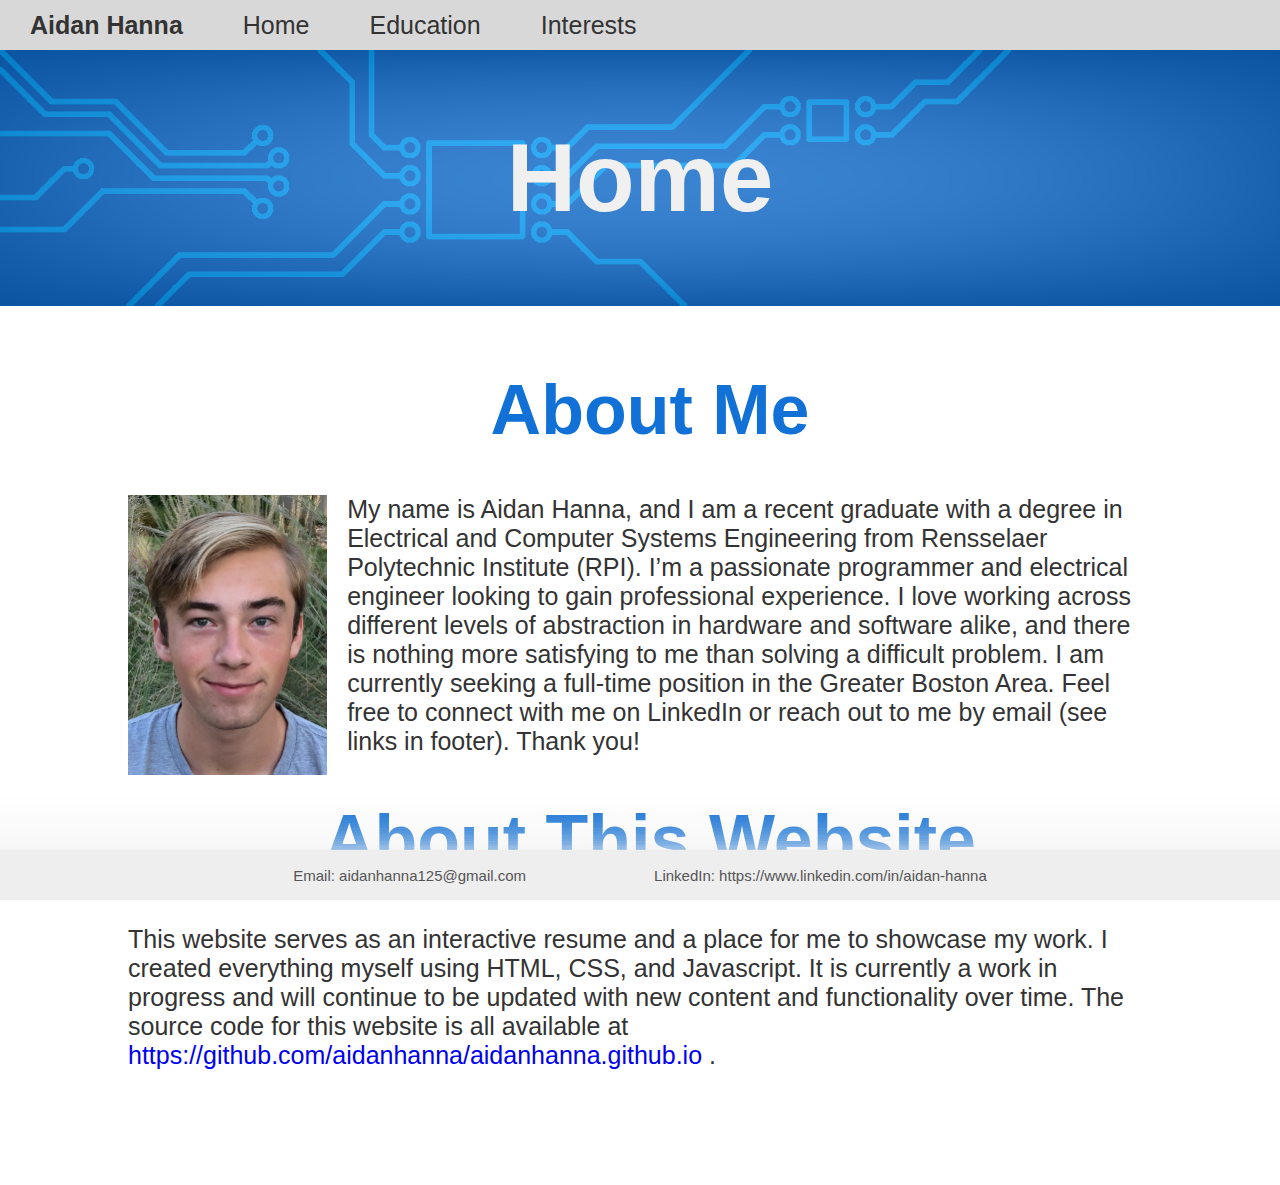
<file: index.html>
<!DOCTYPE HTML>
<html>
<head>
    <!--Need to include any fonts here-->
    <link rel='stylesheet' href='./css/stylesheet.css'>
    <script src='./js/header.js'></script>
    <script src='./js/footer.js'></script>
    <link rel="icon" type="image/x-icon" href="./favicon.ico?">
</head>
  <body>
    <custom-header></custom-header>
    <h1 class='banner-text'>Home</h1>
    
    <div class='main-body'>
      <div class='content-block'>
        <h2 class='subheading'>About Me</h2>
        <p class='text-block' style='min-height: 280px;'>
          <img src='./images/portrait.png' style='height: 280px; float: left; margin-right: 20px; margin-bottom: 20px;'>
          My name is Aidan Hanna, and I am a recent graduate with a degree in Electrical and Computer Systems Engineering from 
          Rensselaer Polytechnic Institute (RPI). I’m a passionate programmer and electrical engineer looking to gain professional 
          experience. I love working across different levels of abstraction in hardware and software alike, and there is nothing 
          more satisfying to me than solving a difficult problem. I am currently seeking a full-time position in the Greater 
          Boston Area. Feel free to connect with me on LinkedIn or reach out to me by email (see links in footer). Thank you!
        </p>
      </div>
      <div class='content-block'>
        <h2 class='subheading'>About This Website</h2>
        <p class='text-block'>
          This website serves as an interactive resume and a place for me to showcase my work. I created everything myself using HTML, 
          CSS, and Javascript. It is currently a work in progress and will continue to be updated with new content and functionality 
          over time. The source code for this website is all available at
          <a class='link' href='https://github.com/aidanhanna/aidanhanna.github.io' target='_blank' rel='noopener noreferrer'>
            https://github.com/aidanhanna/aidanhanna.github.io
          </a>.
        </p>
      </div>
    </div>
    
    <custom-footer></custom-footer>
    
  </body>
  
  <script src='./js/simpleDropdown.js'></script> 
</html>
</file>
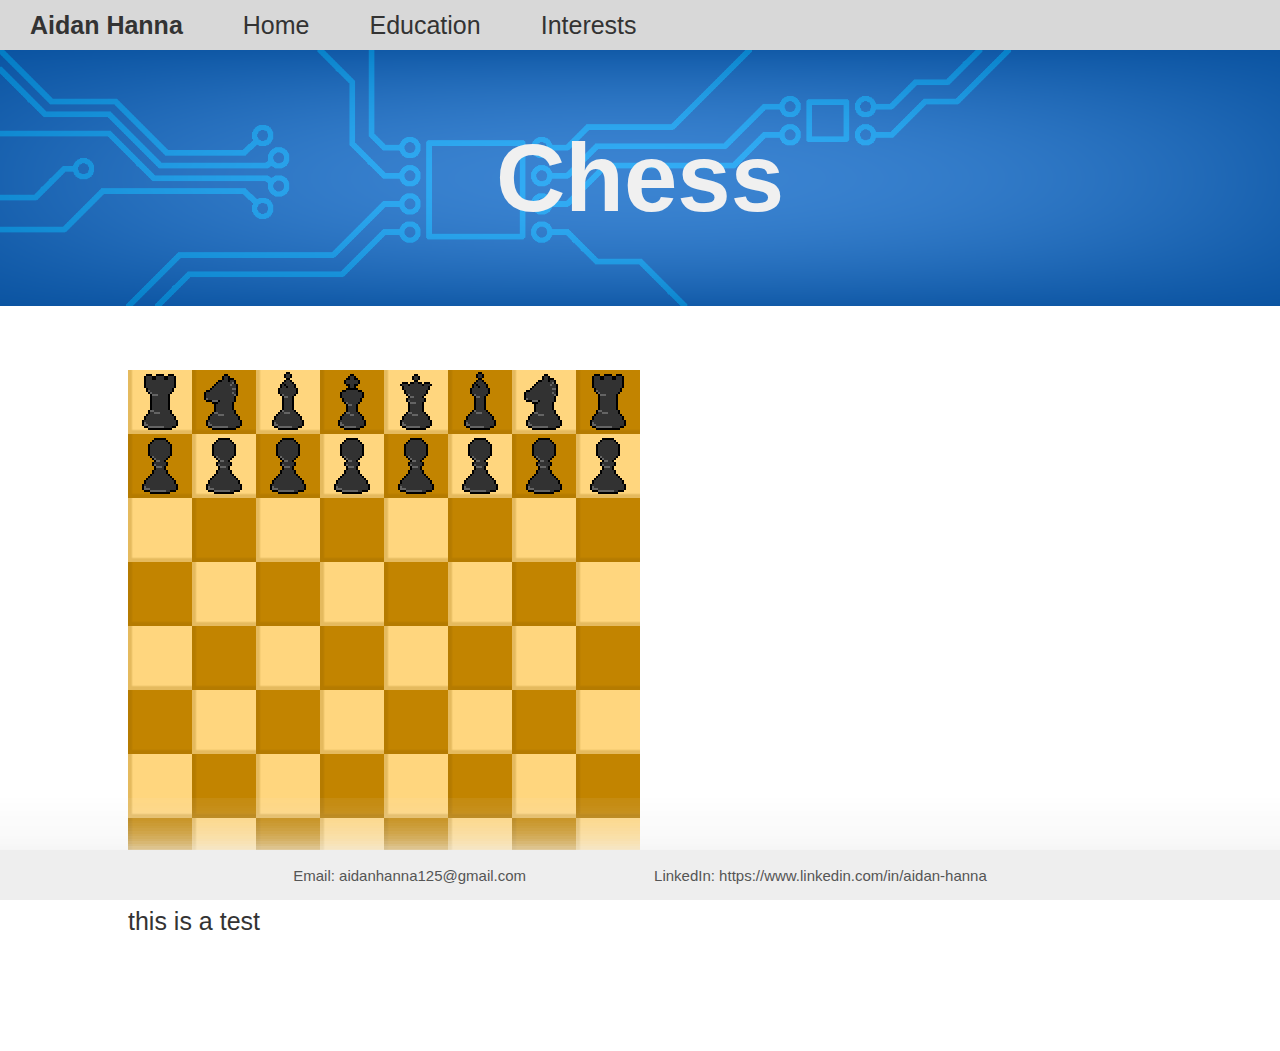
<file: chess.html>
<!DOCTYPE HTML>
<html>
<head>
    <!--Need to include any fonts here-->
    <link rel='stylesheet' href='./css/stylesheet.css'>
    <link rel='stylesheet' href='./css/chess.css'>
    <script src='./js/header.js'></script>
    <script src='./js/footer.js'></script>
    <link rel="icon" type="image/x-icon" href="./favicon.ico">
</head>
  <body>
    <custom-header></custom-header>
    <h1 class='banner-text'>Chess</h1>
    
    <div class='main-body'>
      <div class='chess-board'>
        
        <img class='piece' id='blackking' src='../files/chess/BlackKing.png'>
        <img class='piece' id='blackqueen' src='../files/chess/BlackQueen.png'>
        <img class='piece' id='blackrook1' src='../files/chess/BlackRook.png'>
        <img class='piece' id='blackrook2' src='../files/chess/BlackRook.png'>
        <img class='piece' id='blackknight1' src='../files/chess/BlackKnight.png'>
        <img class='piece' id='blackknight2' src='../files/chess/BlackKnight.png'>
        <img class='piece' id='blackbishop1' src='../files/chess/BlackBishop.png'>
        <img class='piece' id='blackbishop2' src='../files/chess/BlackBishop.png'>
        <img class='piece' id='blackpawn1' src='../files/chess/BlackPawn.png'>
        <img class='piece' id='blackpawn2' src='../files/chess/BlackPawn.png'>
        <img class='piece' id='blackpawn3' src='../files/chess/BlackPawn.png'>
        <img class='piece' id='blackpawn4' src='../files/chess/BlackPawn.png'>
        <img class='piece' id='blackpawn5' src='../files/chess/BlackPawn.png'>
        <img class='piece' id='blackpawn6' src='../files/chess/BlackPawn.png'>
        <img class='piece' id='blackpawn7' src='../files/chess/BlackPawn.png'>
        <img class='piece' id='blackpawn8' src='../files/chess/BlackPawn.png'>
        
        <div class='row'>
          <img class='square' src='../files/chess/LightSquare.png'><img class='square' src='../files/chess/DarkSquare.png'>
          <img class='square' src='../files/chess/LightSquare.png'><img class='square' src='../files/chess/DarkSquare.png'>
          <img class='square' src='../files/chess/LightSquare.png'><img class='square' src='../files/chess/DarkSquare.png'>
          <img class='square' src='../files/chess/LightSquare.png'><img class='square' src='../files/chess/DarkSquare.png'>
        </div>
        <div class='row'>
          <img class='square' src='../files/chess/DarkSquare.png'><img class='square' src='../files/chess/LightSquare.png'>
          <img class='square' src='../files/chess/DarkSquare.png'><img class='square' src='../files/chess/LightSquare.png'>
          <img class='square' src='../files/chess/DarkSquare.png'><img class='square' src='../files/chess/LightSquare.png'>
          <img class='square' src='../files/chess/DarkSquare.png'><img class='square' src='../files/chess/LightSquare.png'>
        </div>
        <div class='row'>
          <img class='square' src='../files/chess/LightSquare.png'><img class='square' src='../files/chess/DarkSquare.png'>
          <img class='square' src='../files/chess/LightSquare.png'><img class='square' src='../files/chess/DarkSquare.png'>
          <img class='square' src='../files/chess/LightSquare.png'><img class='square' src='../files/chess/DarkSquare.png'>
          <img class='square' src='../files/chess/LightSquare.png'><img class='square' src='../files/chess/DarkSquare.png'>
        </div>
        <div class='row'>
          <img class='square' src='../files/chess/DarkSquare.png'><img class='square' src='../files/chess/LightSquare.png'>
          <img class='square' src='../files/chess/DarkSquare.png'><img class='square' src='../files/chess/LightSquare.png'>
          <img class='square' src='../files/chess/DarkSquare.png'><img class='square' src='../files/chess/LightSquare.png'>
          <img class='square' src='../files/chess/DarkSquare.png'><img class='square' src='../files/chess/LightSquare.png'>
        </div>
        <div class='row'>
          <img class='square' src='../files/chess/LightSquare.png'><img class='square' src='../files/chess/DarkSquare.png'>
          <img class='square' src='../files/chess/LightSquare.png'><img class='square' src='../files/chess/DarkSquare.png'>
          <img class='square' src='../files/chess/LightSquare.png'><img class='square' src='../files/chess/DarkSquare.png'>
          <img class='square' src='../files/chess/LightSquare.png'><img class='square' src='../files/chess/DarkSquare.png'>
        </div>
        <div class='row'>
          <img class='square' src='../files/chess/DarkSquare.png'><img class='square' src='../files/chess/LightSquare.png'>
          <img class='square' src='../files/chess/DarkSquare.png'><img class='square' src='../files/chess/LightSquare.png'>
          <img class='square' src='../files/chess/DarkSquare.png'><img class='square' src='../files/chess/LightSquare.png'>
          <img class='square' src='../files/chess/DarkSquare.png'><img class='square' src='../files/chess/LightSquare.png'>
        </div>
        <div class='row'>
          <img class='square' src='../files/chess/LightSquare.png'><img class='square' src='../files/chess/DarkSquare.png'>
          <img class='square' src='../files/chess/LightSquare.png'><img class='square' src='../files/chess/DarkSquare.png'>
          <img class='square' src='../files/chess/LightSquare.png'><img class='square' src='../files/chess/DarkSquare.png'>
          <img class='square' src='../files/chess/LightSquare.png'><img class='square' src='../files/chess/DarkSquare.png'>
        </div>
        <div class='row'>
          <img class='square' src='../files/chess/DarkSquare.png'><img class='square' src='../files/chess/LightSquare.png'>
          <img class='square' src='../files/chess/DarkSquare.png'><img class='square' src='../files/chess/LightSquare.png'>
          <img class='square' src='../files/chess/DarkSquare.png'><img class='square' src='../files/chess/LightSquare.png'>
          <img class='square' src='../files/chess/DarkSquare.png'><img class='square' src='../files/chess/LightSquare.png'>
        </div>
        <p>this is a test</p>
      </div>
    </div>
    
    
    
    <custom-footer></custom-footer>
  <script src='./js/simpleDropdown.js'></script> 
</html>
</file>
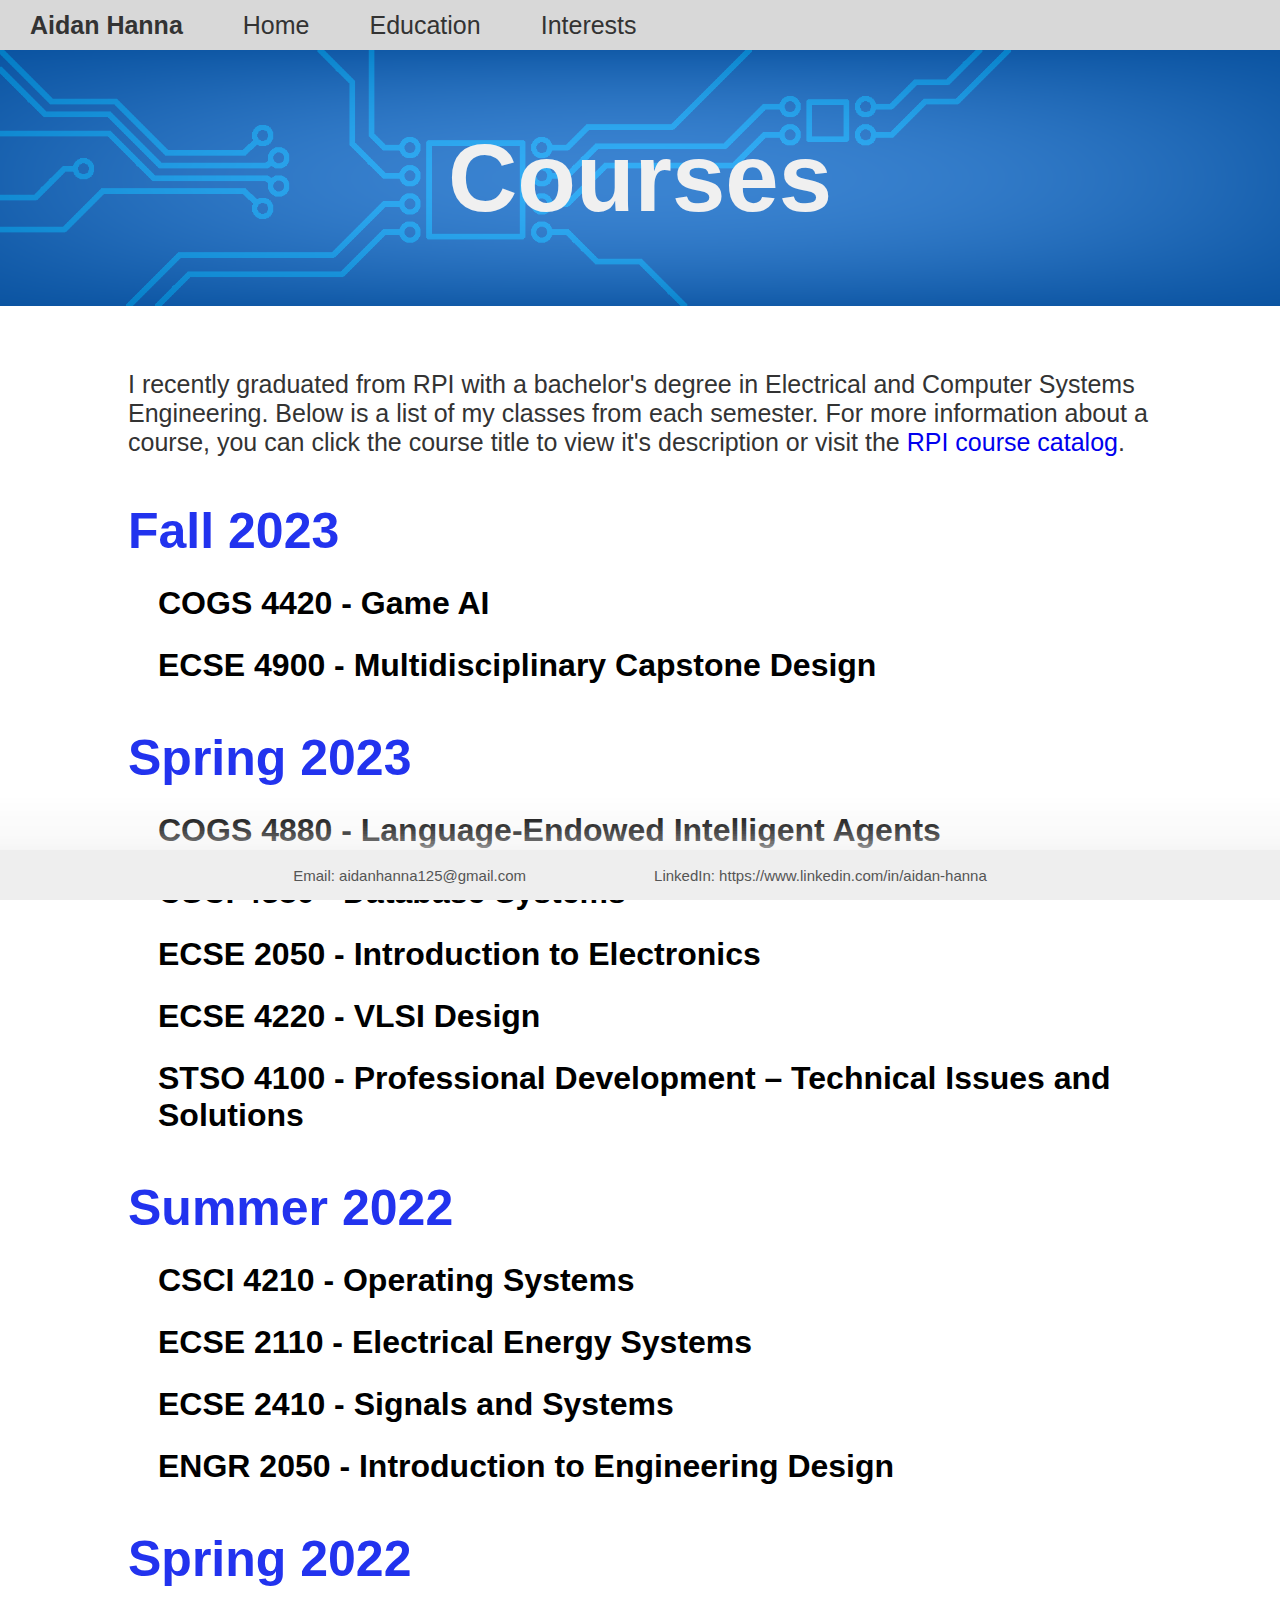
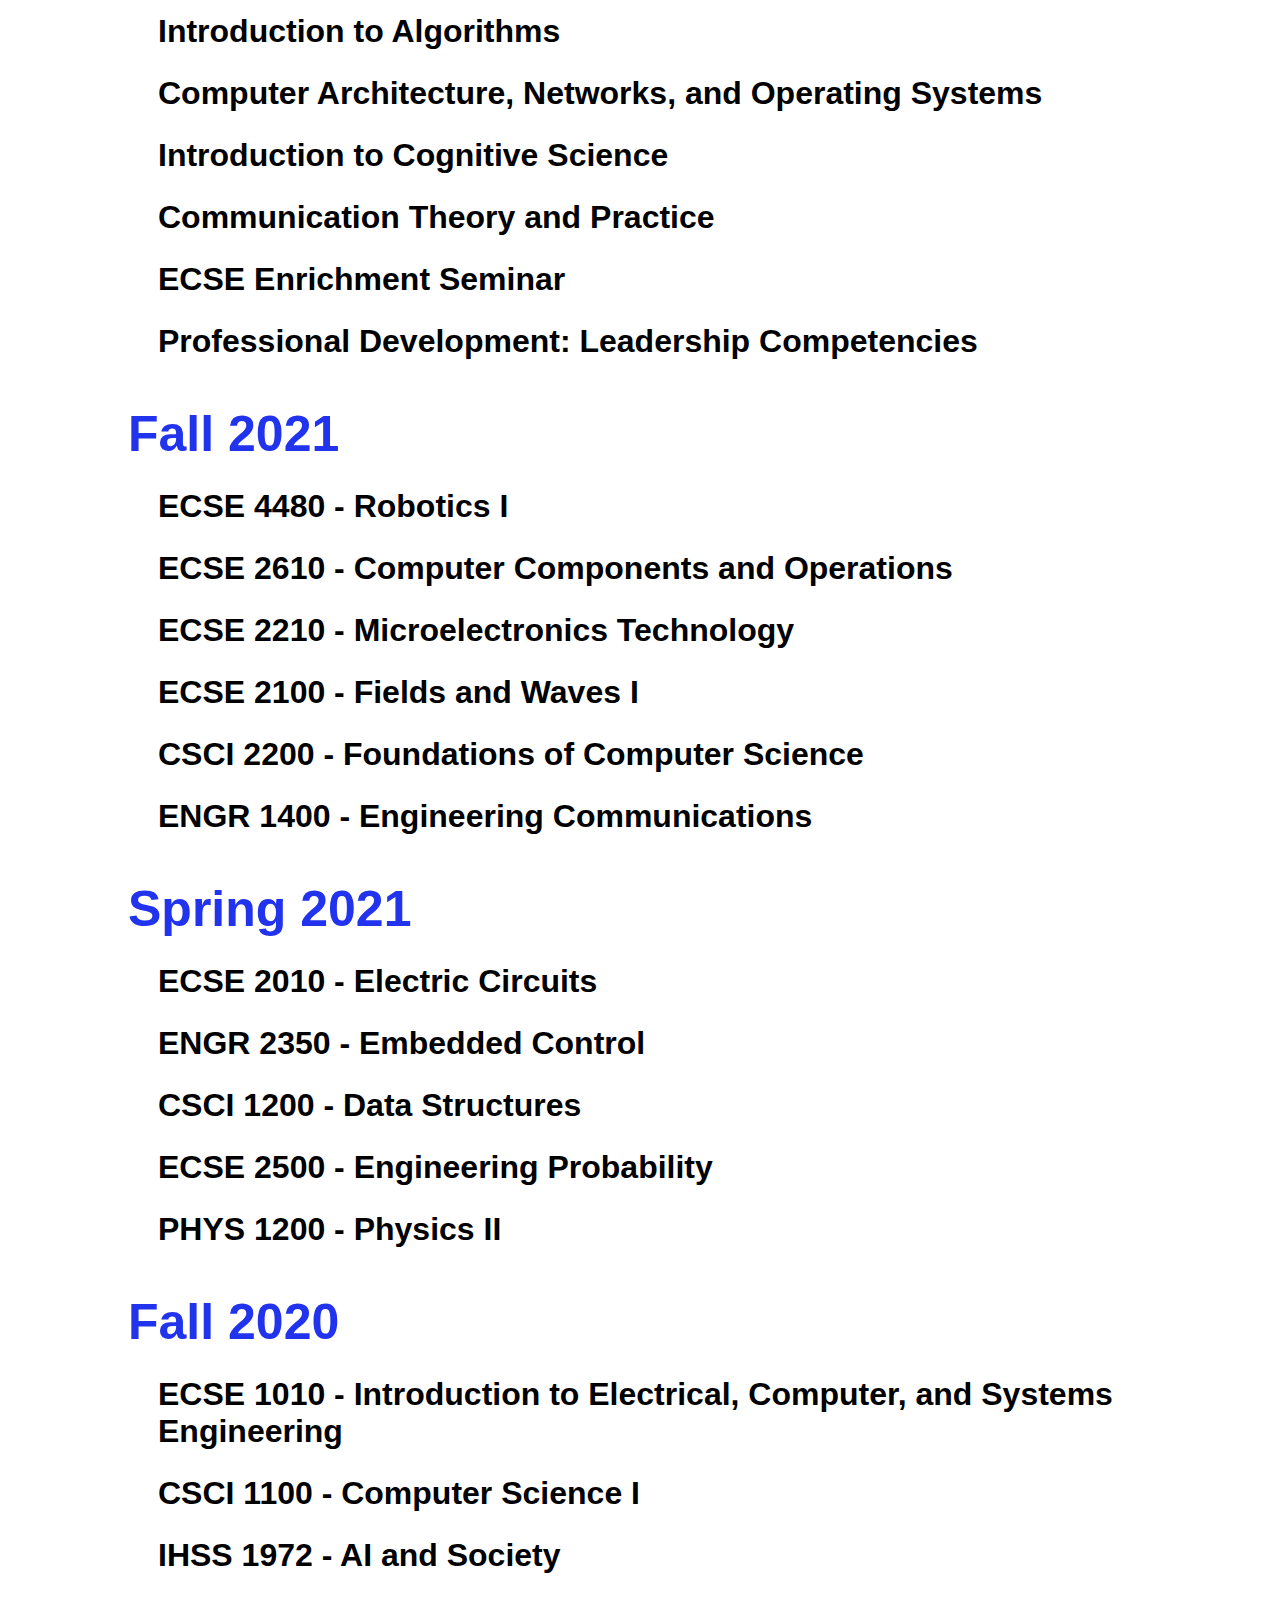
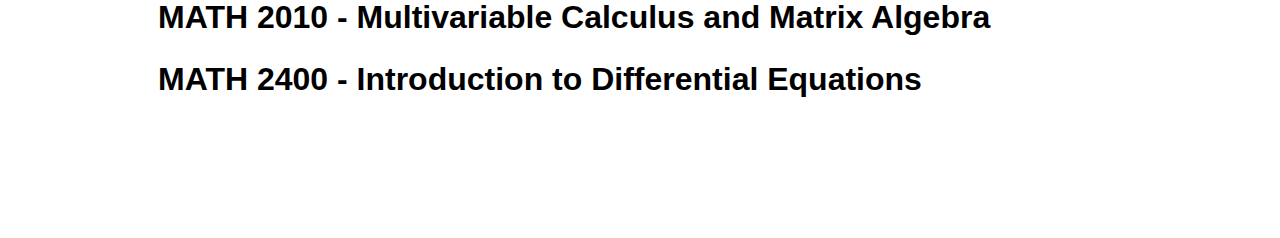
<file: classes.html>
<!DOCTYPE HTML>
<html>
<head>
    <!--Need to include any fonts here-->
    <link rel='stylesheet' href='./css/stylesheet.css'>
    <link rel='stylesheet' href='./css/classes.css'>
    <script src='./js/header.js'></script>
    <script src='./js/footer.js'></script>
    <link rel="icon" type="image/x-icon" href="./favicon.ico?">
</head>
    <body>
        <custom-header></custom-header>
        <h1 class='banner-text'>Courses</h1>

        <!----------------------->
        <!-------MAIN-BODY------->
        <!----------------------->

        <div class='main-body'>
            <p class='page-description'>
                I recently graduated from RPI with a bachelor's degree in Electrical and Computer Systems Engineering. Below is a
                list of my classes from each semester. For more information about a course, you can click the course title to view
                it's description or visit the <a class='link' href='http://catalog.rpi.edu/' target='_blank' rel='noopener noreferrer'>RPI course catalog</a>.
            </p>

            <!----------------------->
            <!-------FALL-2023------->
            <!----------------------->
            "": false,
            "": false,
            <div class='semester-block'>
                <h2 class='semester-title'>Fall 2023</h2>
                <div class='class-list' id=''>
                    <div class='class'>
                        <h3 class='class-title' onclick='toggleCourse("COGS4420")'>COGS 4420 - Game AI</h3>
                        <p class='class-description' id='COGS4420'>This course introduces students to basic concepts and methods of artificial intelligence and their applications in computer games. The topics include decision making, movement, path finding, and AI for human-like characters. This course will take the form of a combination of lectures, presentations by students, class discussions, and independent study.</p>
                    </div>
                    <div class='class'>
                        <h3 class='class-title' onclick='toggleCourse("ECSE4900")'>ECSE 4900 - Multidisciplinary Capstone Design</h3>
                        <p class='class-description' id='ECSE4900'>A capstone design experience that engages students from biomedical, computer and systems, electrical, industrial, materials, and mechanical engineering on teams in an open-ended engineering design problem in preparation for professional practice. With the guidance of a multidisciplinary team of faculty members and instructional support staff, students apply knowledge and skills from prior coursework. This is a communication-intensive course.</p>
                    </div>
                </div>
            </div>
            <!----------------------->
            <!------SPRING-2023------>
            <!----------------------->
            <div class='semester-block'>
                <h2 class='semester-title'>Spring 2023</h2>
                <div class='class-list' id=''>
                    <div class='class'>
                        <h3 class='class-title' onclick='toggleCourse("COGS4880")'>COGS 4880 - Language-Endowed Intelligent Agents</h3>
                        <p class='class-description' id='COGS4880'>This course will concentrate on the knowledge-based modeling of intelligent agents, with a special emphasis on semantically-oriented language processing. Theoretical and conceptual discussions will be balanced by practical work within the implemented OntoAgent cognitive architecture. It will discuss the modeling of decision-making, the various aspects of natural-language processing, and the art of knowledge engineering.</p>
                    </div>
                    <div class='class'>
                        <h3 class='class-title' onclick='toggleCourse("CSCI4380")'>CSCI 4380 - Database Systems</h3>
                        <p class='class-description' id='CSCI4380'>Discussion of the state of practice in modern database systems, with an emphasis on relational systems. Topics include database design, database system architecture, SQL, normalization techniques, storage structures, query processing, concurrency control, recovery, security, and new directions such as object-oriented and distributed database systems. Students gain hands-on experience with commercial database systems and interface building tools. Programming projects are required.</p>
                    </div>
                    <div class='class'>
                        <h3 class='class-title' onclick='toggleCourse("ECSE2050")'>ECSE 2050 - Introduction to Electronics</h3>
                        <p class='class-description' id='ECSE2050'>The physics and operation of semiconductor diodes, bipolar junction transistors, and field-effect transistors in elementary analog circuits. Non-ideal operational amplifier characteristics. Amplifier biasing, small-signal analysis, and frequency response. Elementary bipolar and MOSFET digital circuits.</p>
                    </div>
                    <div class='class'>
                        <h3 class='class-title' onclick='toggleCourse("ECSE4220")'>ECSE 4220 - VLSI Design</h3>
                        <p class='class-description' id='ECSE4220'>Introduction to VLSI design. The fabrication, device, circuit, and system aspects of VLSI design are covered in an integrated fashion. Emphasis is placed on NMOS and CMOS technology. Laboratory experiments focus on layout analysis, computer-aided layout, and logic and timing simulation. Project on digital design with standard cells.</p>
                    </div>
                    <div class='class'>
                        <h3 class='class-title' onclick='toggleCourse("STSO4100")'>STSO 4100 - Professional Development – Technical Issues and Solutions</h3>
                        <p class='class-description' id='STSO4100'>This course focuses on increasing students’ knowledge concerning the impact of non-technical issues on the viability of technical (engineering) designs and solutions. The non-technical issues to be considered include the cognitive and physical strengths and limitations of people in the chain spanning from product/equipment designers/manufacturers to end users, as well as economic, environmental, cultural, political, ethical, health and safety, and societal influences. During the course, students will read and discuss articles and case studies in which the technical solution pursued did not have the desired effect, or led to disaster. Possible explanations include a failure to take into account the environmental, economic, socio-cultural, and/or political issues associated with the technology’s ultimate usage.</p>
                    </div>
                </div>
            </div>
            <!----------------------->
            <!------SUMMER-2022------>
            <!----------------------->

            <div class='semester-block'>
                <h2 class='semester-title'>Summer 2022</h2>
                <div class='class-list' id=''>
                    <div class='class'>
                        <h3 class='class-title' onclick='toggleCourse("CSCI4210")'>CSCI 4210 - Operating Systems</h3>
                        <p class='class-description' id='CSCI4210'>Discussion of various aspects of computer operating systems design and implementation. Topics include I/O programming, concurrent processes and synchronization problems, process management and scheduling of processes, virtual memory management, device management, file systems, deadlock problems, system calls, and interprocess communication. Programming projects are required.</p>
                    </div>
                    <div class='class'>
                        <h3 class='class-title' onclick='toggleCourse("ECSE2110")'>ECSE 2110 - Electrical Energy Systems</h3>
                        <p class='class-description' id='ECSE2110'>This course introduces the major components of today’s power system such as transformers, electric machines, and transmission lines. Renewable energy sources and systems are discussed, including wind and solar energy. Integration of energy sources with the grid is addressed.</p>
                    </div>
                    <div class='class'>
                        <h3 class='class-title' onclick='toggleCourse("ECSE2410")'>ECSE 2410 - Signals and Systems</h3>
                        <p class='class-description' id='ECSE2410'>Time and frequency-domain representation of continuous- and discrete-time signals and systems.  Response of linear, time-invariant systems. Convolution, Fourier series, Fourier transform, Laplace transform, and z-transform. Applications in communication, feedback control, and filtering.</p>
                    </div>
                    <div class='class'>
                        <h3 class='class-title' onclick='toggleCourse("ENGR2050")'>ENGR 2050 - Introduction to Engineering Design</h3>
                        <p class='class-description' id='ENGR2050'>A first course in engineering design which emphasizes creativity, teamwork, communication, and work across engineering disciplines. Students are introduced to the design process through a semester-long project which provides a design-build-test experience. Oral and written communication are important elements of the course.</p>
                    </div>
                </div>
            </div>

            <!----------------------->
            <!------SPRING-2022------>
            <!----------------------->

            <div class='semester-block'>
                <h2 class='semester-title'>Spring 2022</h2>
                <div class='class-list'>
                    <div class='class'>
                        <h3 class='class-title' onclick='toggleCourse("CSCI2300")'>Introduction to Algorithms</h3>
                        <p class='class-description' id='CSCI2300'>
                            Data structures and algorithms, and the mathematical techniques necessary
                            to design and analyze them. Basic data structures: lists, associative structures, trees. Mathematical
                            techniques for designing algorithms and analyzing worst-case and expected-case algorithm efficiency.
                            Advanced data structures: balanced trees, tries, heaps, priority queues, graphs. Searching, sorting.
                            Algorithm design techniques: dynamic programming, greedy algorithms, divide-and-conquer, backtracking.
                            Example graph, string, geometric, and numeric algorithms.
                        </p>
                    </div>
                    <div class='class'>
                        <h3 class='class-title' onclick='toggleCourse("ECSE2660")'>Computer Architecture, Networks, and Operating Systems</h3>
                        <p class='class-description' id='ECSE2660'>
                            Quantitative basis of modern computer architecture, processor design,
                            memory hierarchy, and input/output methods. Layered operating system structures, process and storage
                            management. Layered network organization, network protocols, switching, local and wide area networks.
                            Examples from Unix and the Internet.
                        </p>
                    </div>
                    <div class='class'>
                        <h3 class='class-title' onclick='toggleCourse("COGS2120")'>Introduction to Cognitive Science</h3>
                        <p class='class-description' id='COGS2120'>
                            This course is an introduction to the new and quickly growing field
                            of cognitive science. Cognitive Science is a highly interdisciplinary field of study of mind at the
                            ntersection of philosophy, psychology, computer science, neuroscience, linguistics, and anthropology.
                        </p>
                    </div>
                    <div class='class'>
                        <h3 class='class-title' onclick='toggleCourse("COMM2520")'>Communication Theory and Practice</h3>
                        <p class='class-description' id='COMM2520'>
                            This course introduces students to basic topics in communication
                            theory and research. It includes topics in interpersonal, group, organizational, mediated, and mass
                            communication. Students will study and apply theories to real world situations and events and
                            explore the social and cultural impact of new media technology.
                        </p>
                    </div>
                    <div class='class'>
                        <h3 class='class-title' onclick='toggleCourse("ECSE2900")'>ECSE Enrichment Seminar</h3>
                        <p class='class-description' id='ECSE2900'>
                            This seminar course addresses a range of issues involving
                            engineering and public policy, innovation systems and economic development, and the National
                            Academy’s Engineering Grand Challenges for the 21st Century.
                        </p>
                    </div>
                    <div class='class'>
                        <h3 class='class-title' onclick='toggleCourse("ENGR4010")'>Professional Development: Leadership Competencies</h3>
                        <p class='class-description' id='ENGR4010'>
                            Students will study issues associated with working in teams in a
                            modern work environment. Various styles of leadership, the definitions of power and empowerment and
                            their applications in industry and team settings will be studied. Additionally, other topics to be
                            explored include vision, values and attitudes, and organizational culture. The course format will
                            include small and large group discussions, case studies, experiential exercises, and participation
                            from industry guests.
                        </p>
                    </div>
                </div>
            </div>

            <!----------------------->
            <!-------FALL-2021------->
            <!----------------------->

            <div class='semester-block'>
                <h2 class='semester-title'>Fall 2021</h2>
                <div class='class-list'>
                    <div class='class'>
                        <h3 class='class-title' onclick='toggleCourse("ECSE4480")'>ECSE 4480 - Robotics I</h3>
                        <p class='class-description' id='ECSE4480'>
                            A survey of the fundamental issues necessary for the design, analysis,
                            control, and implementation of robotic systems. The mathematical description of robot manipulators in terms of
                            kinematics and dynamics. Hardware components of a typical robot arm. Path following, control, and sensing.
                            Examples of several currently available manipulators.
                        </p>
                    </div>
                    <div class='class'>
                        <h3 class='class-title' onclick='toggleCourse("ECSE2610")'>ECSE 2610 - Computer Components and Operations</h3>
                        <p class='class-description' id='ECSE2610'>
                            Design-oriented introduction to computer components and operations.
                            Standard codes, number systems, base conversions, and computer arithmetic. Boolean algebra, minimization and
                            synthesis techniques for combinational and sequential logic. Races, hazards, and asynchronous behavior.
                            Registers, arithmetic logic units, memory structure, buses, and control units. Machine language programming,
                            instruction fetch and execution, input-output devices, interrupts, and microprogram sequencers. Software
                            and hardware tools.
                        </p>
                    </div>
                    <div class='class'>
                        <h3 class='class-title' onclick='toggleCourse("ECSE2210")'>ECSE 2210 - Microelectronics Technology</h3>
                        <p class='class-description' id='ECSE2210'>
                            An introductory survey of microelectronics technology emphasizing
                            physical properties of semiconductors, device and circuit fabrication, semiconductor device operation. Topics
                            include semiconductor crystals; energy bands; electrons and holes; dopant impurities; fabrication and operation
                            of diodes, bipolar junction transistors, and field-effect transistors.
                        </p>
                    </div>
                    <div class='class'>
                        <h3 class='class-title' onclick='toggleCourse("ECSE2100")'>ECSE 2100 - Fields and Waves I</h3>
                        <p class='class-description' id='ECSE2100'>
                            Development and application of Maxwell’s equations in free space and
                            within materials. Introduction to vector calculus and computer-aided analysis and design methods in electromagnetics.
                            Applications include calculation of lumped circuit elements from field theory, plane wave propagation in
                            various materials, and reflection from boundaries. Transmission line concepts, Smith charts, and other
                            design tools for distributed circuits.
                        </p>
                    </div>
                    <div class='class'>
                        <h3 class='class-title' onclick='toggleCourse("CSCI2200")'>CSCI 2200 - Foundations of Computer Science</h3>
                        <p class='class-description' id='CSCI2200'>
                            This course introduces important mathematical and theoretical tools for
                            computer science, including topics from set theory, combinatorics, and probability theory, and then proceeds to
                            automata theory, the Turing Machine model of computation, and notions of computational complexity. The course will
                            emphasize formal reasoning and proof techniques.
                        </p>
                    </div>
                    <div class='class'>
                        <h3 class='class-title' onclick='toggleCourse("ENGR1400")'>ENGR 1400 - Engineering Communications</h3>
                        <p class='class-description' id='ENGR1400'>
                            This is an undergraduate introductory course covering basic concepts and
                            skills in engineering communication. Topics include technical writing, project planning and proposal writing, data
                            visualization, system modeling and simulation, engineering graphics and CAD, and effective uses of software tools.
                        </p>
                    </div>
                </div>
            </div>

            <!----------------------->
            <!------SPRING-2021------>
            <!----------------------->

            <div class='semester-block'>
                <h2 class='semester-title'>Spring 2021</h2>
                <div class='class-list'>
                    <div class='class'>
                        <h3 class='class-title' onclick='toggleCourse("ECSE2010")'>ECSE 2010 - Electric Circuits</h3>
                        <p class='class-description' id='ECSE2010'>
                            Techniques for the analysis and simulation of linear electric circuits
                            and measurements of their properties. Topics include resistive and energy-storage elements, controlled sources
                            and operational amplifiers, systematic analysis methods, AC steady state, power and three-phase systems, magnetic
                            coupling and transformers, transients, s-plane representation and analysis, frequency response, and Laplace
                            transform and computer-aided methods.
                        </p>
                    </div>
                    <div class='class'>
                        <h3 class='class-title' onclick='toggleCourse("ENGR2350")'>ENGR 2350 - Embedded Control</h3>
                        <p class='class-description' id='ENGR2350'>
                            Engineering laboratory introduction to the microprocessor as an embedded
                            element of engineering systems. Students simultaneously develop the hardware and software of one or more target
                            systems during the semester. Topics include concepts and practices of microcontroller hardware and software for
                            command, sensing, control, and display. Specifically, this includes control of dynamic systems and sensor interfaces;
                            analog-digital conversion; parallel input/output; driver circuits, modular programming, and subsystem integration.
                        </p>
                    </div>
                    <div class='class'>
                        <h3 class='class-title' onclick='toggleCourse("CSCI1200")'>CSCI 1200 - Data Structures</h3>
                        <p class='class-description' id='CSCI1200'>
                            Programming concepts: functions, parameter passing, pointers, arrays, strings,
                            structs, classes, templates. Mathematical tools: sets, functions, and relations, order notation, complexity of algorithms,
                            proof by induction. Data structures and their representations: data abstraction and internal representation, sequences,
                            trees, binary search trees, associative structures. Algorithms: searching and sorting, generic algorithms, iterative and
                            recursive algorithms. Methods of testing correctness and measuring performance.
                        </p>
                    </div>
                    <div class='class'>
                        <h3 class='class-title' onclick='toggleCourse("ECSE2500")'>ECSE 2500 - Engineering Probability</h3>
                        <p class='class-description' id='ECSE2500'>
                            Axioms of probability, joint and conditional probability, random variables,
                            probability density, mass, and distribution functions, functions of one and two random variables, characteristic functions,
                            sequences of independent random variables, central limit theorem, and laws of large numbers. Applications to electrical and
                            computer engineering problems.
                        </p>
                    </div>
                    <div class='class'>
                        <h3 class='class-title' onclick='toggleCourse("PHYS1200")'>PHYS 1200 - Physics II</h3>
                        <p class='class-description' id='PHYS1200'>
                            The second semester of the two-semester sequence of interactive courses. Topics
                            include electric and magnetic forces and fields, Gauss’s Law, dc and ac circuits, Ampere’s Law and Faraday’s Law,
                            electromagnetic radiation, physical optics, and quantum physics.
                        </p>
                    </div>
                </div>
            </div>

            <!----------------------->
            <!-------FALL-2020------->
            <!----------------------->

            <div class='semester-block'>
                <h2 class='semester-title'>Fall 2020</h2>
                <div class='class-list'>
                    <div class='class'>
                        <h3 class='class-title' onclick='toggleCourse("ECSE1010")'>ECSE 1010 - Introduction to Electrical, Computer, and Systems Engineering</h3>
                        <p class='class-description' id='ECSE1010'>
                            An experiment-centric development of the basic analysis tools of Electrical,
                            Computer, and Systems Engineering, emphasizing the concepts and mathematics of analog and digital circuits
                            and electronics, programming, data generation and analysis, and system model development using paper and
                            pencil analysis, simulation, and experiment. Problems, applications, and projects are chosen to lay a solid
                            foundation for core EE and CSE courses.
                        </p>
                    </div>
                    <div class='class'>
                        <h3 class='class-title' onclick='toggleCourse("CSCI1100")'>CSCI 1100 - Computer Science I</h3>
                        <p class='class-description' id='CSCI1100'>
                            An introduction to computer programming algorithm design and analysis. Additional
                            topics include basic computer organization; internal representation of scalar and array data; use of top-down
                            design and subprograms to tackle complex problems; abstract data types. Enrichment material as time allows.
                            Interdisciplinary case studies, numerical and nonnumerical applications.
                        </p>
                    </div>
                    <div class='class'>
                        <h3 class='class-title' onclick='toggleCourse("IHSS1972")'>IHSS 1972 - AI and Society</h3>
                        <p class='class-description' id='IHSS1972'>[Course description unavailable]</p>
                    </div>
                    <div class='class'>
                        <h3 class='class-title' onclick='toggleCourse("MATH2010")'>MATH 2010 - Multivariable Calculus and Matrix Algebra</h3>
                        <p class='class-description' id='MATH2010'>
                            Directional derivatives, maxima and minima, double integrals, line integrals, div
                            and curl, and Green’s Theorem; matrix algebra and systems of linear equations, vectors and linear transformations
                            in R^n, eigenvectors and eigenvalues, applications in engineering and science.
                        </p>
                    </div>
                    <div class='class'>
                        <h3 class='class-title' onclick='toggleCourse("MATH2400")'>MATH 2400 - Introduction to Differential Equations</h3>
                        <p class='class-description' id='MATH2400'>
                            First-order differential equations, second-order linear equations, eigenvalues and
                            eigenvectors of matrices, systems of first-order equations, stability and qualitative properties of nonlinear
                            autonomous systems in the plane, Fourier series, separation of variables for partial differential equations.
                        </p>
                    </div>
                </div>
            </div>
        </div>

        <custom-footer></custom-footer>
        <script src='./js/simpleDropdown.js'></script>
        <script src='./js/classes.js'></script>
    </body>
</html>
</file>
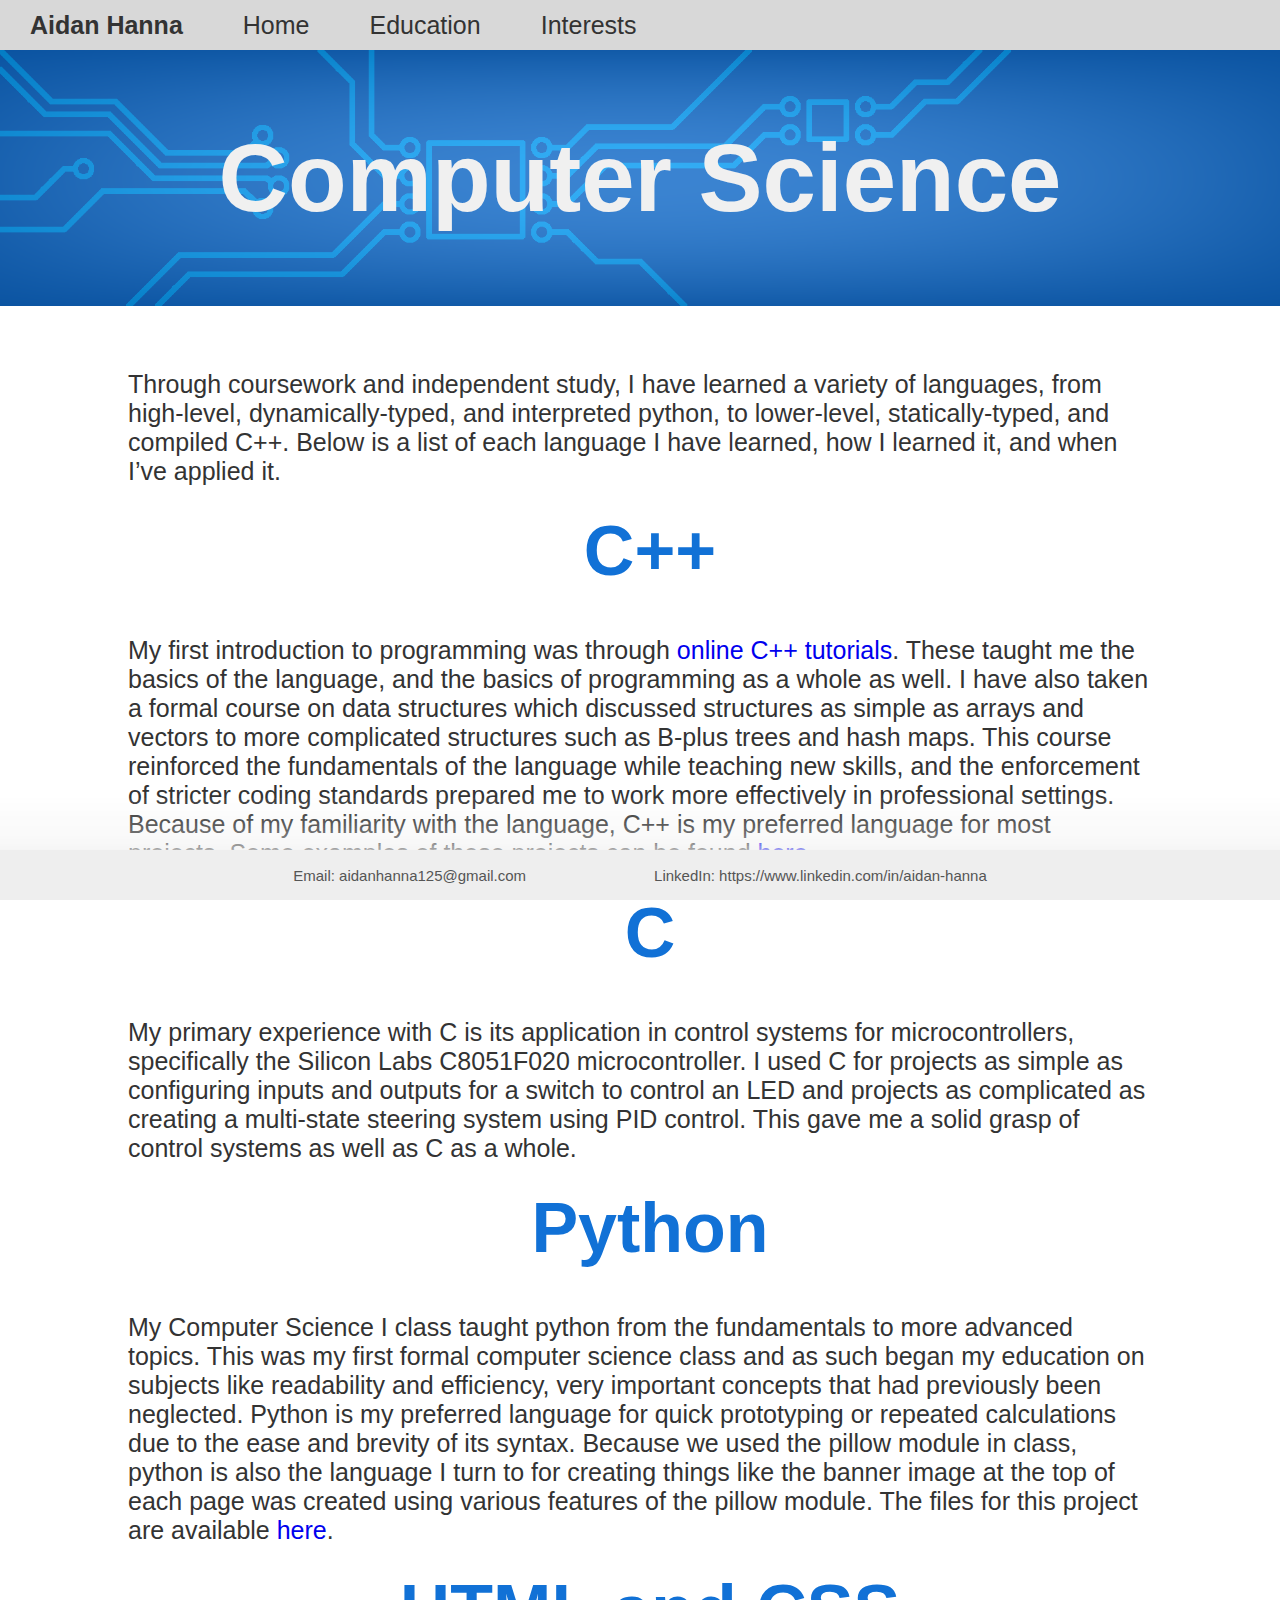
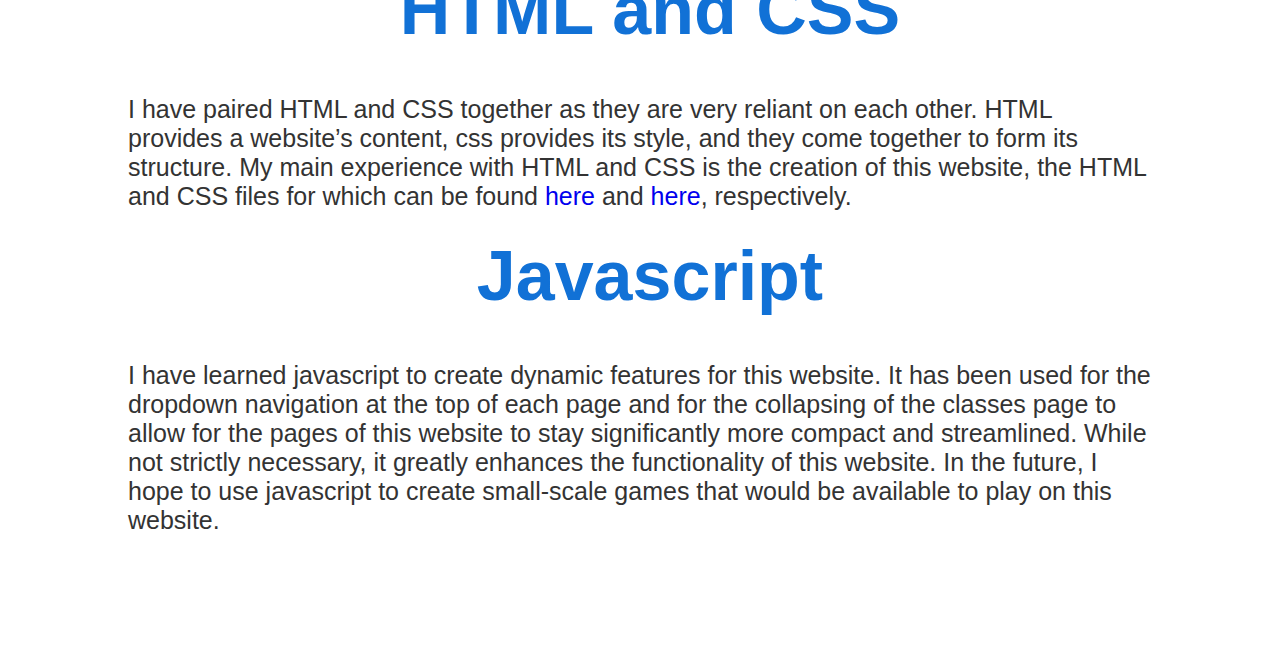
<file: compsci.html>
<!DOCTYPE HTML>
<html>
<head>
    <!--Need to include any fonts here-->
    <link rel='stylesheet' href='./css/stylesheet.css'>
    <script src='./js/header.js'></script>
    <script src='./js/footer.js'></script>
    <link rel="icon" type="image/x-icon" href="./favicon.ico?">
</head>
  <body>
    <custom-header></custom-header>
    <h1 class='banner-text'>Computer Science</h1>
    
    <div class='main-body'>
      <p class='page-description'>Through coursework and independent study, I have learned a variety of languages, from 
        high-level, dynamically-typed, and interpreted python, to lower-level, statically-typed, and compiled C++. Below 
        is a list of each language I have learned, how I learned it, and when I’ve applied it.</p>
      
      <div class='content-block'>
        <h2 class='subheading'>C++</h2>
        <p class='text-block'>My first introduction to programming was through 
          <a class='link' href='https://www.youtube.com/c/TheChernoProject' target='_blank' rel='noopener noreferrer'>online C++ tutorials</a>. 
          These taught me the basics of the language, and the basics of programming as a whole as well. I have also taken a formal course on 
          data structures which discussed structures as simple as arrays and vectors to more complicated structures such as B-plus trees and 
          hash maps. This course reinforced the fundamentals of the language while teaching new skills, and the enforcement of stricter coding 
          standards prepared me to work more effectively in professional settings. Because of my familiarity with the language, C++ is my 
          preferred language for most projects. Some examples of these projects can be found
          <a class='link' href='https://github.com/aidanhanna/aidanhanna.github.io/tree/main/files/' target='_blank' rel='noopener noreferrer'>here</a>.</p>
      </div>
      
      <div class='content-block'>
        <h2 class='subheading'>C</h2>
        <p class='text-block'>My primary experience with C is its application in control systems for microcontrollers, specifically the 
          Silicon Labs C8051F020 microcontroller. I used C for projects as simple as configuring inputs and outputs for a switch to control 
          an LED and projects as complicated as creating a multi-state steering system using PID control. This gave me a solid grasp of 
          control systems as well as C as a whole.</p>
      </div>
      
      
      <div class='content-block'>
        <h2 class='subheading'>Python</h2>
        <p class='text-block'>My Computer Science I class taught python from the fundamentals to more advanced topics. This was my first 
          formal computer science class and as such began my education on subjects like readability and efficiency, very important concepts 
          that had previously been neglected. Python is my preferred language for quick prototyping or repeated calculations due to the ease 
          and brevity of its syntax. Because we used the pillow module in class, python is also the language I turn to for creating things 
          like the banner image at the top of each page was created using various features of the pillow module. The files for this project
          are available 
          <a class='link' href='https://github.com/aidanhanna/aidanhanna.github.io/tree/main/files/BannerGenerator' target='_blank' rel='noopener noreferrer'>here</a>.</p>
      </div>
      
      <!--Still learning
      <div class='content-block'>
        <h2 class='subheading'>Java</h2>
        <p class='text-block'></p>
      </div>
      -->
      
      <div class='content-block'>
        <h2 class='subheading'>HTML and CSS</h2>
        <p class='text-block'>I have paired HTML and CSS together as they are very reliant on each other. HTML provides a website’s 
          content, css provides its style, and they come together to form its structure. My main experience with HTML and CSS is the 
          creation of this website, the HTML and CSS files for which can be found 
          <a href='https://github.com/aidanhanna/aidanhanna.github.io' target='_blank' rel='noopener noreferrer'>here</a> and 
          <a href='https://github.com/aidanhanna/aidanhanna.github.io/tree/main/css' target='_blank' rel='noopener noreferrer'>here</a>, respectively.</p>
      </div>
      
      <!--
      <div class='content-block'>
        <h2 class='subheading'>CSS</h2>
        <p class='text-block'>[Unfinished]</p>
      </div>
      -->
      
      <div class='content-block'>
        <h2 class='subheading'>Javascript</h2>
        <p class='text-block'>I have learned javascript to create dynamic features for this website. It has been used for the dropdown 
          navigation at the top of each page and for the collapsing of the classes page to allow for the pages of this website to stay 
          significantly more compact and streamlined. While not strictly necessary, it greatly enhances the functionality of this website. 
          In the future, I hope to use javascript to create small-scale games that would be available to play on this website.</p>
      </div>
      
      <!--Still learning
      <div class='content-block'>
        <h2 class='subheading'>SQL</h2>
        <p class='text-block'></p>
      </div>
      -->
      
      <!--Template to copy
      <div class='content-block'>
        <h2 class='subheading'></h2>
        <p class='text-block'></p>
      </div>
      -->
      
    </div>
    
    <custom-footer></custom-footer>
  </body>
  <script src='./js/simpleDropdown.js'></script> 
</html>
</file>
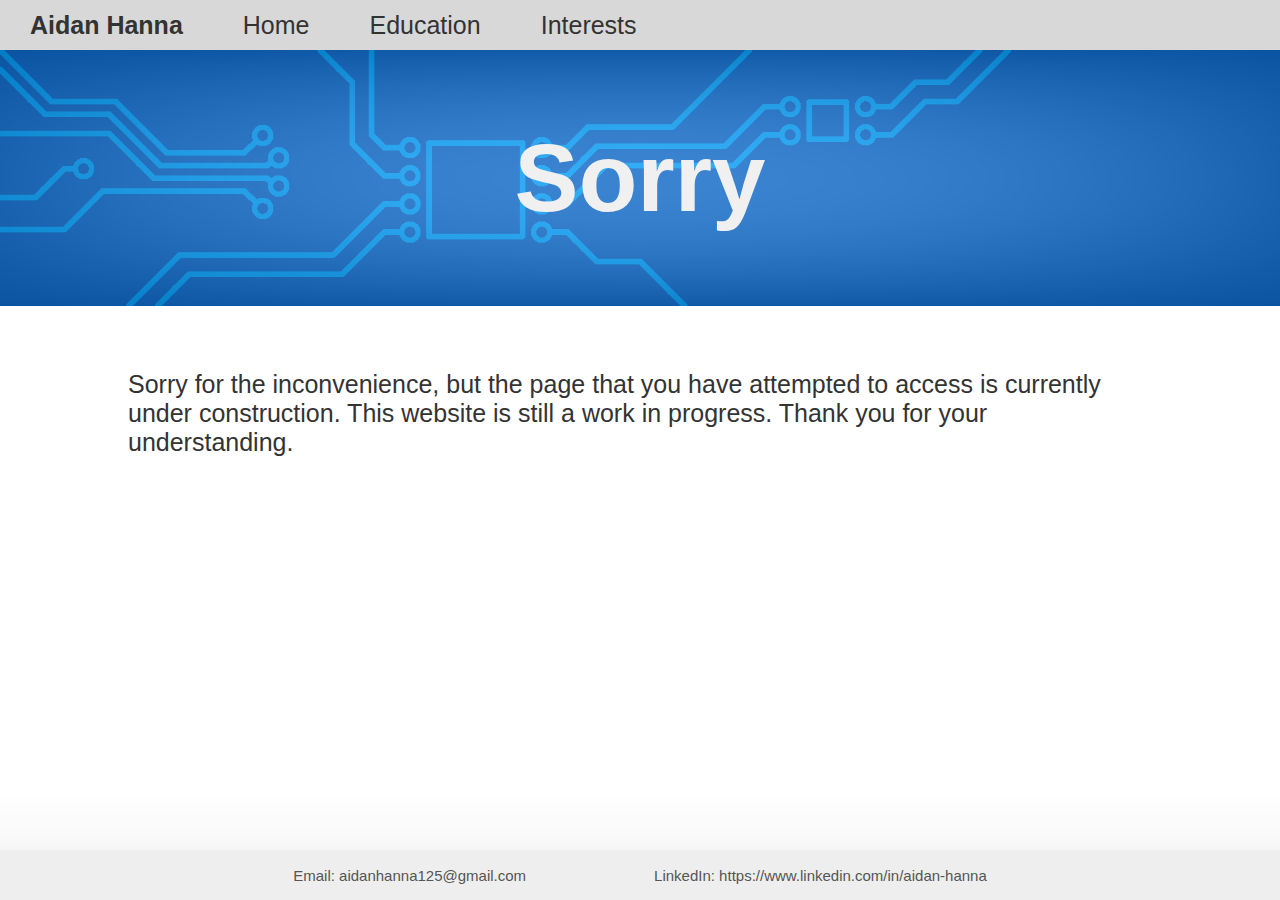
<file: construction.html>
<!DOCTYPE HTML>
<html>
<head>
    <!--Need to include any fonts here-->
    <link rel='stylesheet' href='./css/stylesheet.css'>
    <script src='./js/header.js'></script>
    <script src='./js/footer.js'></script>
    <link rel="icon" type="image/x-icon" href="./favicon.ico?">
</head>
  <body>
    <custom-header></custom-header>
    <h1 class='banner-text'>Sorry</h1>
    
    <div class='main-body'>
      <div class='content-block'>
        <p class='text-block'>Sorry for the inconvenience, but the page that you have attempted to access is currently 
          under construction. This website is still a work in progress. Thank you for your understanding.</p>
      </div>
    </div>
    
    
    <custom-footer></custom-footer>
  </body>
  <script src='./js/simpleDropdown.js'></script> 
</html>
</file>
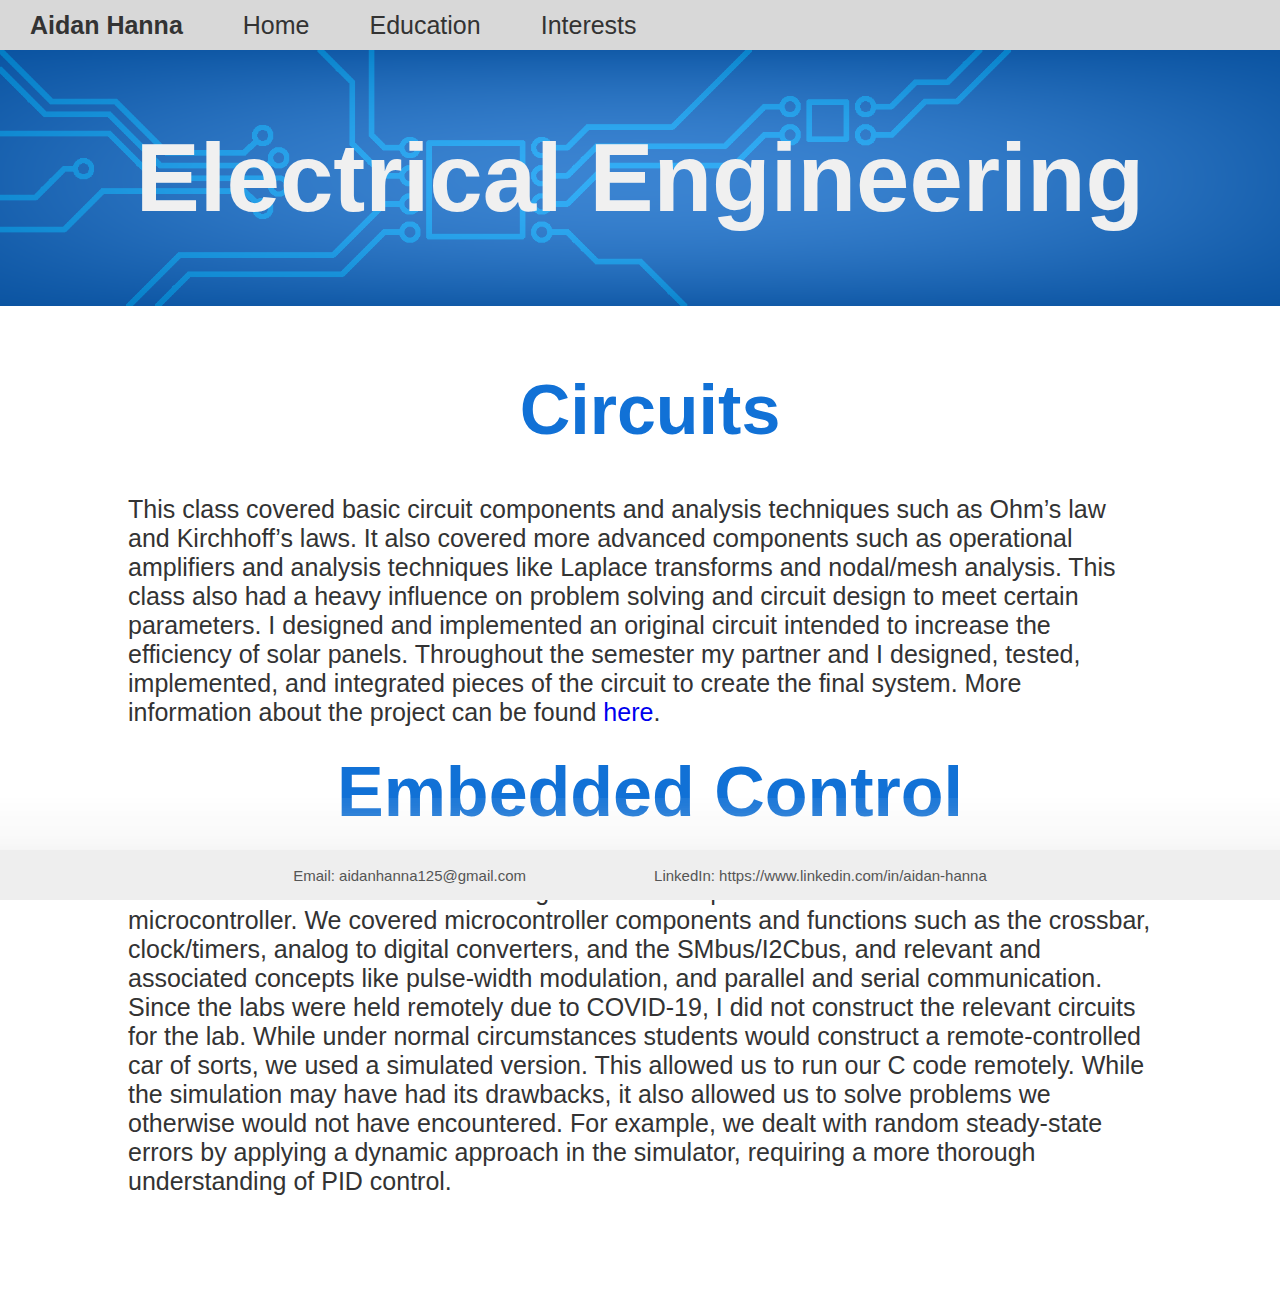
<file: eleceng.html>
<!DOCTYPE HTML>
<html>
<head>
    <!--Need to include any fonts here-->
    <link rel='stylesheet' href='./css/stylesheet.css'>
    <script src='./js/header.js'></script>
    <script src='./js/footer.js'></script>
    <link rel="icon" type="image/x-icon" href="./favicon.ico?">
</head>
  <body>
    <custom-header></custom-header>
    <h1 class='banner-text'>Electrical Engineering</h1>
    
    <div class='main-body'>
      <div class='content-block'>
        <h2 class='subheading'>Circuits</h2>
        <p class='text-block'>This class covered basic circuit components and analysis techniques such as Ohm’s law and Kirchhoff’s laws. It 
          also covered more advanced components such as operational amplifiers and analysis techniques like Laplace transforms and nodal/mesh 
          analysis. This class also had a heavy influence on problem solving and circuit design to meet certain parameters. I designed and 
          implemented an original circuit intended to increase the efficiency of solar panels. Throughout the semester my partner and I designed, 
          tested, implemented, and integrated pieces of the circuit to create the final system. More information about the project can be found 
          <a href='https://github.com/aidanhanna/aidanhanna.github.io/tree/main/files/circuits' target='_blank' rel='noopener noreferrer'>here</a>.</p>
      </div>
      <div class='content-block'>
        <h2 class='subheading'>Embedded Control</h2>
        <p class='text-block'>This class covered all of the knowledge and skills required to use a Silicon Labs C8051F020 microcontroller. We covered 
          microcontroller components and functions such as the crossbar, clock/timers, analog to digital converters, and the SMbus/I2Cbus, and relevant 
          and associated concepts like pulse-width modulation, and parallel and serial communication. Since the labs were held remotely due to COVID-19, 
          I did not construct the relevant circuits for the lab. While under normal circumstances students would construct a remote-controlled car of 
          sorts, we used a simulated version. This allowed us to run our C code remotely. While the simulation may have had its drawbacks, it also 
          allowed us to solve problems we otherwise would not have encountered. For example, we dealt with random steady-state errors by applying 
          a dynamic approach in the simulator, requiring a more thorough understanding of PID control.</p>
      </div>
    </div>
    
    
    <custom-footer></custom-footer>
  </body>
  <script src='./js/simpleDropdown.js'></script> 
</html>
</file>
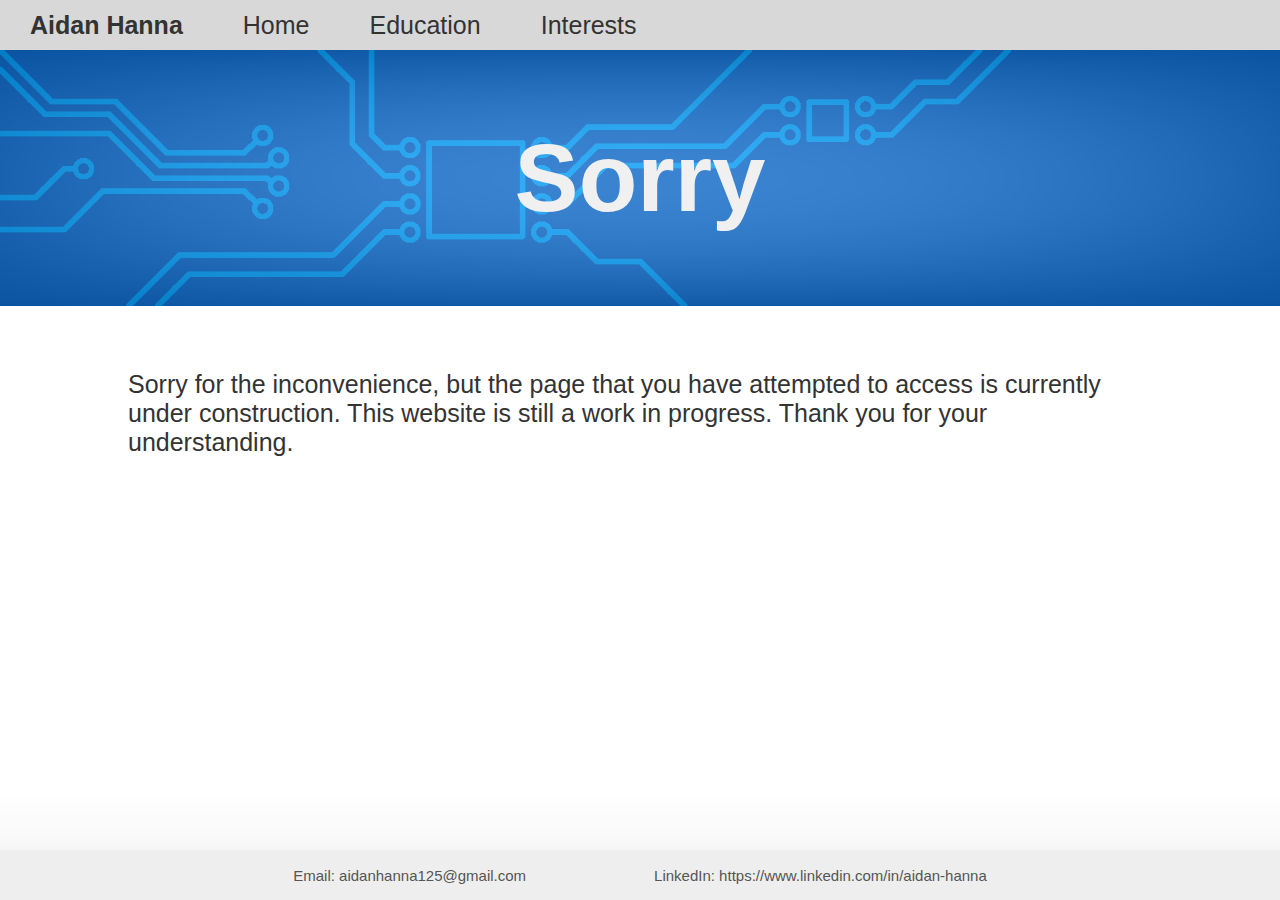
<file: intern.html>
<!DOCTYPE HTML>
<html>
  <meta http-equiv="refresh" content="0; URL=https://aidanhanna.github.io/construction.html">
  <head>
    <!--Need to include any fonts here-->
    <link rel='stylesheet' href='./css/stylesheet.css'>
    <script src='./js/header.js'></script> 
    <script src='./js/footer.js'></script> 
  </head>
  <body>
    <custom-header></custom-header>
    <h1 class='banner-text'>Internships</h1>
    
    <div class='main-body'>
      <p>The current info is: <span class="output"></span></p>
    </div>
    
    <custom-footer></custom-footer>
  </body>
  <script src='./js/simpleDropdown.js'></script>
</html>
</file>
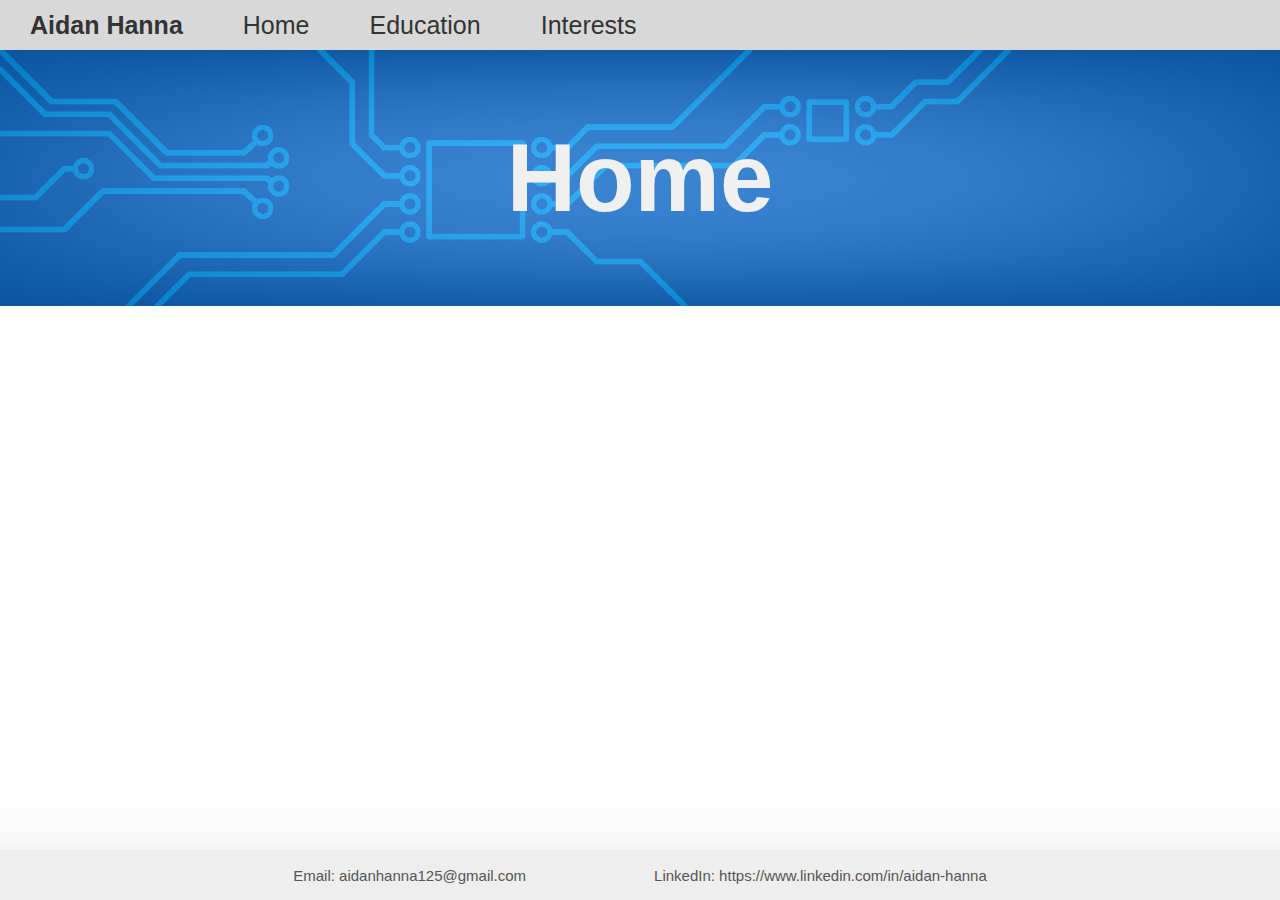
<file: sandbox.html>
<!DOCTYPE HTML>
<html>
<head>
    <!--Need to include any fonts here-->
    <link rel='stylesheet' href='./css/stylesheet.css'>
    <script src='./js/header.js'></script>
    <script src='./js/footer.js'></script>
</head>
<body>
    <custom-header></custom-header>
    <h1 class='banner-text'>Home</h1>

    <div class='main-body'>
        <div class='content-block'>
            
        </div>
        <div class='content-block'>
            
        </div>
    </div>

    <custom-footer></custom-footer>

</body>

<script src='./js/simpleDropdown.js'></script>
</html>
</file>
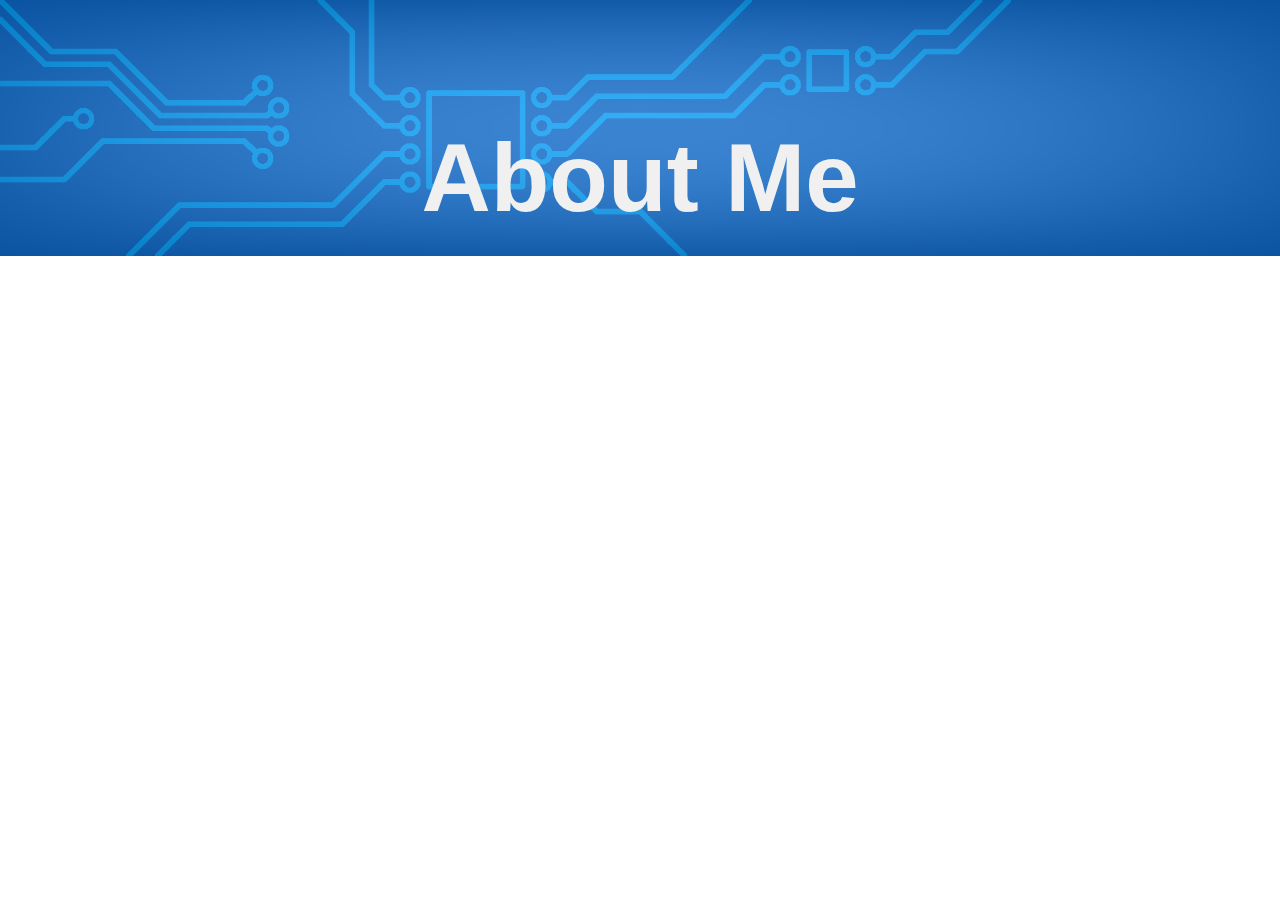
<file: html/aboutme.html>
<!DOCTYPE HTML>
<html>
  <head>
    <!--Need to include any fonts here-->
    <link rel='stylesheet' href='../css/stylesheet.css'>
    <div class='image-banner'><!--remove space
      --><img src='../images/OkayishBackground.png' class='banner-image'><!--remove space
      --><h1 class='banner-text'>About Me</h1>
    </div>
  </head>
</html>
</file>
<file: css/chess.css>
/******************\
| BOARD FORMATTING |
\******************/

.row {
  width: auto;
  height: auto;
  margin-left: auto;
  margin-right: auto;
}

.square {
  width: min(64px, 5vw);
  height: min(64px, 5vw);
  margin: 0px;
  padding: 0px;
  display: inline;
}


/******************\
| PIECE FORMATTING |
\******************/

.piece {
  width: min(64px, 5vw);
  height: min(64px, 5vw);
  margin: 0;
  padding: 0px;
  
  position: absolute;
  image-rendering: pixelated;
}


/*******************\
| INITIAL POSITIONS |
\*******************/

#blackrook1 {
  margin-left: 0px;
  margin-top: 0px;
}

#blackknight1 {
  margin-left: min(64px, 5vw);
  margin-top: 0px;
}

#blackbishop1 {
  margin-left: min(128px, 10vw);
  margin-top: 0px;
}

#blackking {
  margin-left: min(192px, 15vw);
  margin-top: 0px;
}

#blackqueen {
  margin-left: min(256px, 20vw);
  margin-top: 0px;
}

#blackbishop2 {
  margin-left: min(320px, 25vw);
  margin-top: 0px;
}

#blackknight2 {
  margin-left: min(384px, 30vw);
  margin-top: 0px;
}

#blackrook2 {
  margin-left: min(448px, 35vw);
  margin-top: 0px;
}


#blackpawn1 {
  margin-left: 0px;
  margin-top: min(64px, 5vw);
}

#blackpawn2 {
  margin-left: min(64px, 5vw);
  margin-top: min(64px, 5vw);
}

#blackpawn3 {
  margin-left: min(128px, 10vw);
  margin-top: min(64px, 5vw);
}

#blackpawn4 {
  margin-left: min(192px, 15vw);
  margin-top: min(64px, 5vw);
}

#blackpawn5 {
  margin-left: min(256px, 20vw);
  margin-top: min(64px, 5vw);
}

#blackpawn6 {
  margin-left: min(320px, 25vw);
  margin-top: min(64px, 5vw);
}

#blackpawn7 {
  margin-left: min(384px, 30vw);
  margin-top: min(64px, 5vw);
}

#blackpawn8 {
  margin-left: min(448px, 35vw);
  margin-top: min(64px, 5vw);
}
</file>
<file: css/classes.css>
/* While having a single css file would reduce the 
number of HTTP requests necessary to load the page, 
it is significantly easier to develop with multiple 
files, especially for styles that are only used on 
a single page */

/******************\
| FOR CLASSES PAGE |
\******************/

.semester-block {
  
}

.semester-title {
  font-size: 50px;
  color: #2233EE;
  cursor: pointer;
  margin: 20px 0px 15px 0px;
}

.class-list {
  height: auto;
  overflow: hidden;
}

.class {
  
}

.class-title {
  height = 50px;
  font-size: 32px;
  cursor: pointer;
  margin: 10px 0px 10px 30px;
}

.class-description {
  height: 0px;
  font-size: 24px;
  overflow: hidden;
  margin: 10px 0px 15px 60px;
}
</file>
<file: css/stylesheet.css>
/*****************\
| RESETS DEFAULTS |
\*****************/

* {
  text-decoration: none !important;
}

.link {
  text-decoration: underline;
  cursor: pointer;
}

html, body, div {
  font-family: sans-serif;
  font-size: 0px;
  
  padding: 0px;
  margin: 0px;
}

body {
  overflow-x: hidden;
}


/***************\
| BACKUP STYLES |
\***************/

h1, h2, h3, {
  display: block;
  font-size: 60px;
  color: #333333;
}

h4, h5, h6, {
  display: block;
  font-size: 40px;
  color: #333333;
}

p {
  display: block;
  font-size: 25px;
  color: #333333;
}


/******************\
| FORMAT OF BANNER |
\******************/

.image-banner {
  position: relative;
  max-width: 100vw;
  /*background-color: #3282C8;*/
  text-align: center;
  
  padding: 0px;
  margin: 0px;
}

.banner-text {
  position: absolute;
  top: calc(50px + 5vw);
  left: 50%;
  transform: translate(-50%, -50%);
  
  width: 100vw;
  text-align: center;
  color: #F0F0F0;
  font-size: 7.5vw;
}

.banner-image {
  width: 100vw;
  height: auto;
}


/**********************\
| FORMAT OF BUTTON BAR |
\**********************/

.button-bar {
  position: relative;
  display: block;
  width: 100vw;
  height: 50px;
  
  /*background-image: url('../images/ButtonFade.png');*/
  background-color: #D8D8D8;
  background-position: 0px 0px;
  background-repeat: repeat-y;
}

.menu-toggle {
  display: inline-block;
  float: left;
  height: 50px;
  width: 0px;
}

.dropdown-symbol {
  position: relative;
  transform: translate(0%, -50%);
  
  display: inline-block;
  height: 30px;
  width: 30px;
}

/* Name and Header Buttons */

.name-button, .header-button {
  position: relative;
  display: inline-block;
  float: left;
  height: 50px;
  width: auto;
  z-index: 1;

  background-color: #D8D8D8;  
  /*background-image: url('../images/ButtonFade.png');
  background-position: 0px 0px;
  background-repeat: no-repeat;*/
}

.name-wrapper, .button-wrapper {
  position: relative;
  top: 50%;
  left: 50%;
  transform: translate(-50%, -50%);
  z-index: 1;
  
  height: 0px;
  width: auto;
  padding: 30px;
}

.name-text, .button-text {
  position: relative;
  transform: translate(0%, -50%);
  z-index: 1;
  
  display: inline-block;
  color: #333333;
  font-size: 25px;
  height: auto;
  width: auto;
}

.name-text {
  font-weight: bold;
}

.button-text {
  cursor: pointer;
}

.button-text:hover {
  color: #555555;
}

/* Subbuttons */

.button-list {
  position: absolute;
  top: 50px;
  left: 15px;
  
  height: 0px;
  width: auto;
  
  overflow: hidden;
  z-index: 2;
  
  background-color: #EEEEEE;
}

.subbutton {
  position: relative;
  display: block;
  z-index: 2;
  
  height: 40px;
  width: auto;
}

.subbutton-wrapper {
  position: relative;
  top: 50%;
  left: 50%;
  transform: translate(-50%, -50%);
  z-index: 2;
  
  height: 0px;
  width: auto;
  padding: 15px;
}

.subbutton-text {
  position: relative;
  display: inline-block;
  transform: translate(-0%, -50%);
  z-index: 2;
  
  height: auto;
  width: auto;
  
  font-size: 18px;
  color: #333333;
  text-align: left;
  white-space: nowrap;
  cursor: pointer;
}

/*******************\
| FORMAT OF CONTENT |
\*******************/

.main-body {
  margin-left: 10vw;
  margin-right: 10vw;
  margin-top: 5vw;
  margin-bottom: 5vw;
  width: 80vw;
  padding: 0px;
}
  
.page-description {
  display: block;
  font-size: 25px;
  color: #333333;
}

.content-block {
  display: block;
  margin-left: auto;
  margin-right: auto;
  width: min(100%, 1400px);
}

.subheading {
  display: block;
  padding: 0px;
  margin: 10px;
  
  width: min(100%, 1400px);
  height: 100px;
  
  font-size: 70px;
  text-align: center;
  color: #1171D6;
}

.text-block: {
  display: block;
  margin: 10px;
  
  font-size: 18px;
  color: #333333;
  background-color: #DDDDDD;
}


/******************\
| FORMAT OF FOOTER |
\******************/

.footer-buffer {
  display: block;
  width: 100vw;
  height: calc(50px + 5vw);
}

.footer {
  position: fixed;
  bottom: 0px;
  
  width: 100vw;
  height: 50px;
  
  background-color: #EEEEEE;
}

.footer-text-wrapper {
  position: relative;
  top: 50%;
  left: 50%;
  transform: translate(-50%, -50%);
  text-align: center;
  
  height: 0px;
  width: auto;
}

.footer-text {
  position: relative;
  display: inline-block;
  transform: translate(-0%, -50%);
  margin-left: 5vw;
  margin-right: 5vw;
  
  height: auto;
  width: auto;
  
  font-size: 15px;
  color: #555555;
}
</file>
